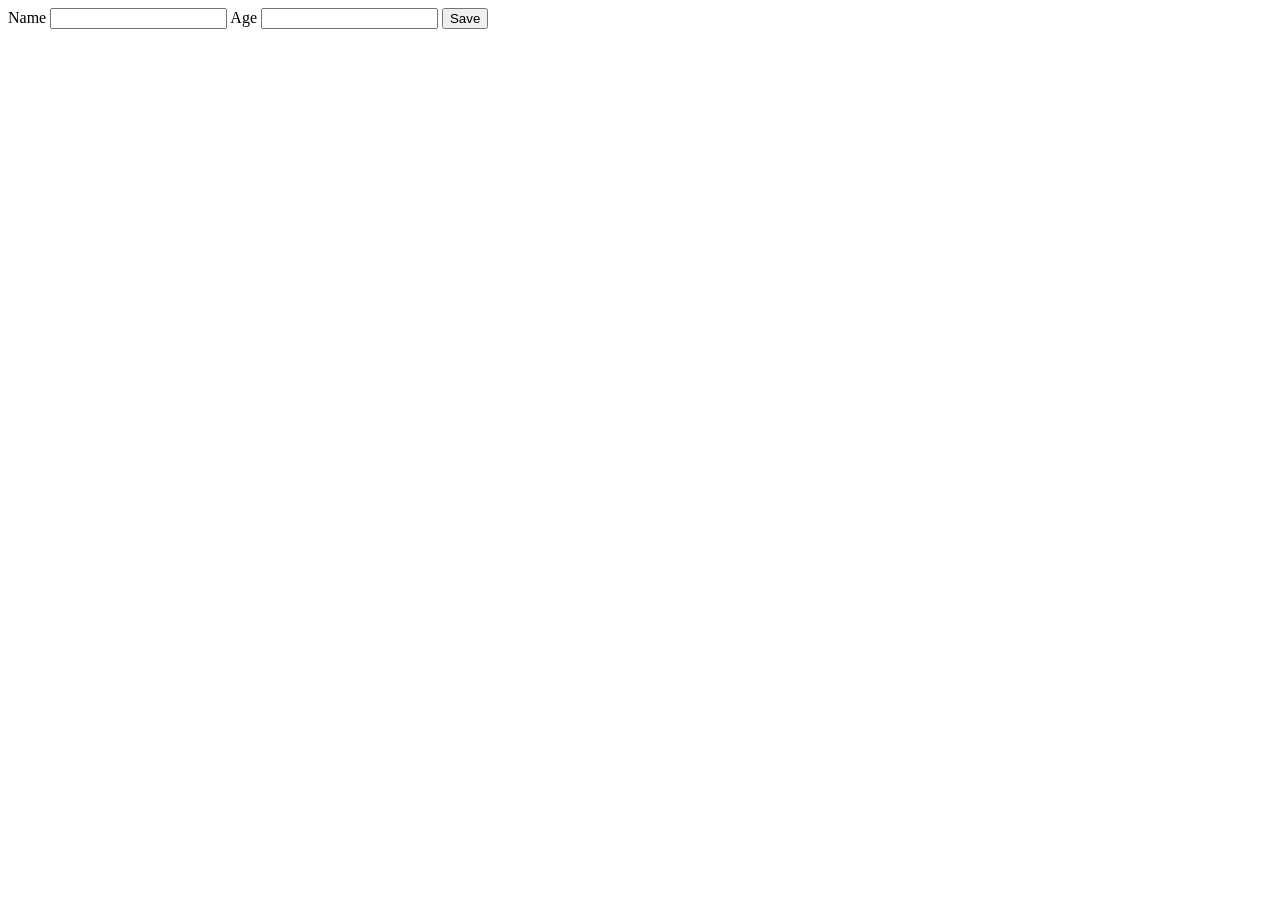
<file: index.html>
<!DOCTYPE html>
<html lang="en">
  <head>
    <meta charset="UTF-8" />
    <meta name="viewport" content="width=device-width, initial-scale=1.0" />
    <title>Document</title>
    <link rel="stylesheet" href="./Todo.css" />
  </head>
  <body>
    <div class="container">
      <!-- Form Container -->
      <div id="form-input">
        <form action="">
          <label for="username">Name</label>
          <input
            type="text"
            name="username"
            id="username"
            class="input-data"
            required />
          <label for="userage">Age</label>
          <input
            type="number"
            name="userage"
            id="userage"
            class="input-data"
            required />
          <button class="submitbtn" id="submitbtn" onclick="addListItem()">
            Save
          </button>
          <!-- <button class="deletebtn" id="deletebtn">Delete</button> -->
        </form>
      </div>
      <!-- Task List -->
      <div class="task-list">
        <ul class="list-col"></ul>
      </div>
    </div>
    <script src="./ToDo_v2.js"></script>
  </body>
</html>
</file>
<file: Todo.css>
.table {
  border: 1px solid black;
  border-collapse: collapse;
}
.list-col {
  display: flex;
  justify-content: space-evenly;
  flex-direction: column;
  gap: 1em;
}

.editing-li {
  border: 1px solid black;
}

.task-list {
}
</file>
